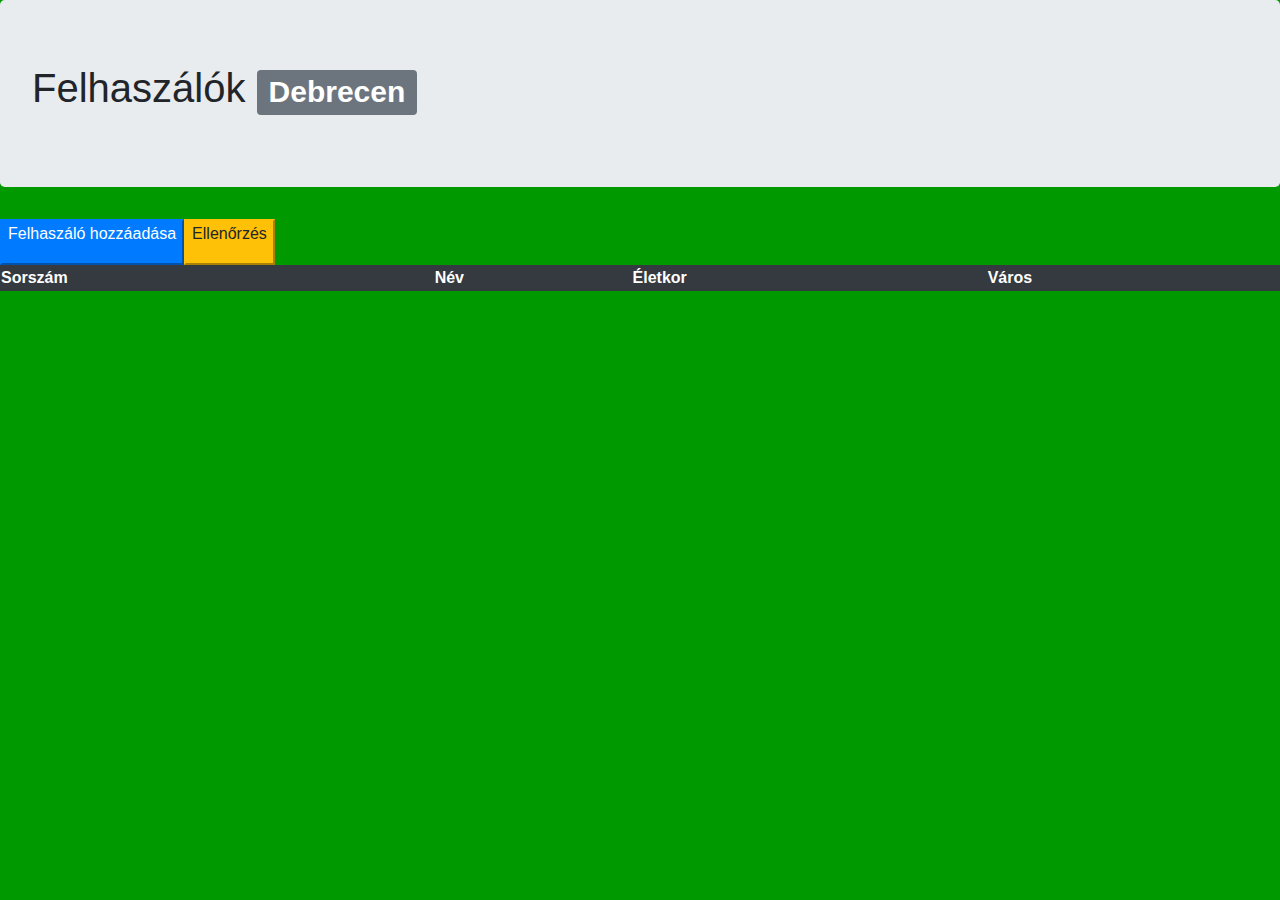
<file: 20190918/index.html>
<!DOCTYPE html>
<html>
	<head>
		<title>Tesztlap</title>
		<meta charset="utf-8">
		<meta name="viewport" content="width=device-width, initial-scale=1">
		<link rel="stylesheet" href="https://maxcdn.bootstrapcdn.com/bootstrap/4.3.1/css/bootstrap.min.css">
		<link rel="stylesheet" type="text/css" href="../CSS/style.css">
		<script src="../JS/tasks.js"></script>
	</head>
	<body>
		<div class="jumbotron">
			<h1>Felhaszálók
				<span class="badge badge-secondary">Debrecen</span>
			</h1>
		</div>
		<div class="btn-group">
			<button type="button" class="btn-primary" onclick='document.getElementById("check").innerHTML="Kérlek jelentkezz be"'>
				<p id="check">Felhaszáló hozzáadása</p>
			</button>
			<button type="button" class="btn-warning" onclick='check()'>
				<p id="check">Ellenőrzés</p>
			</button>
		</div>
		<table class="table-dark col-lg">
			<tr>
				<th>Sorszám</th>
				<th>Név</th>
				<th>Életkor</th>
				<th>Város</th>
			</tr>
		</table>
	</body>
</html>
</file>
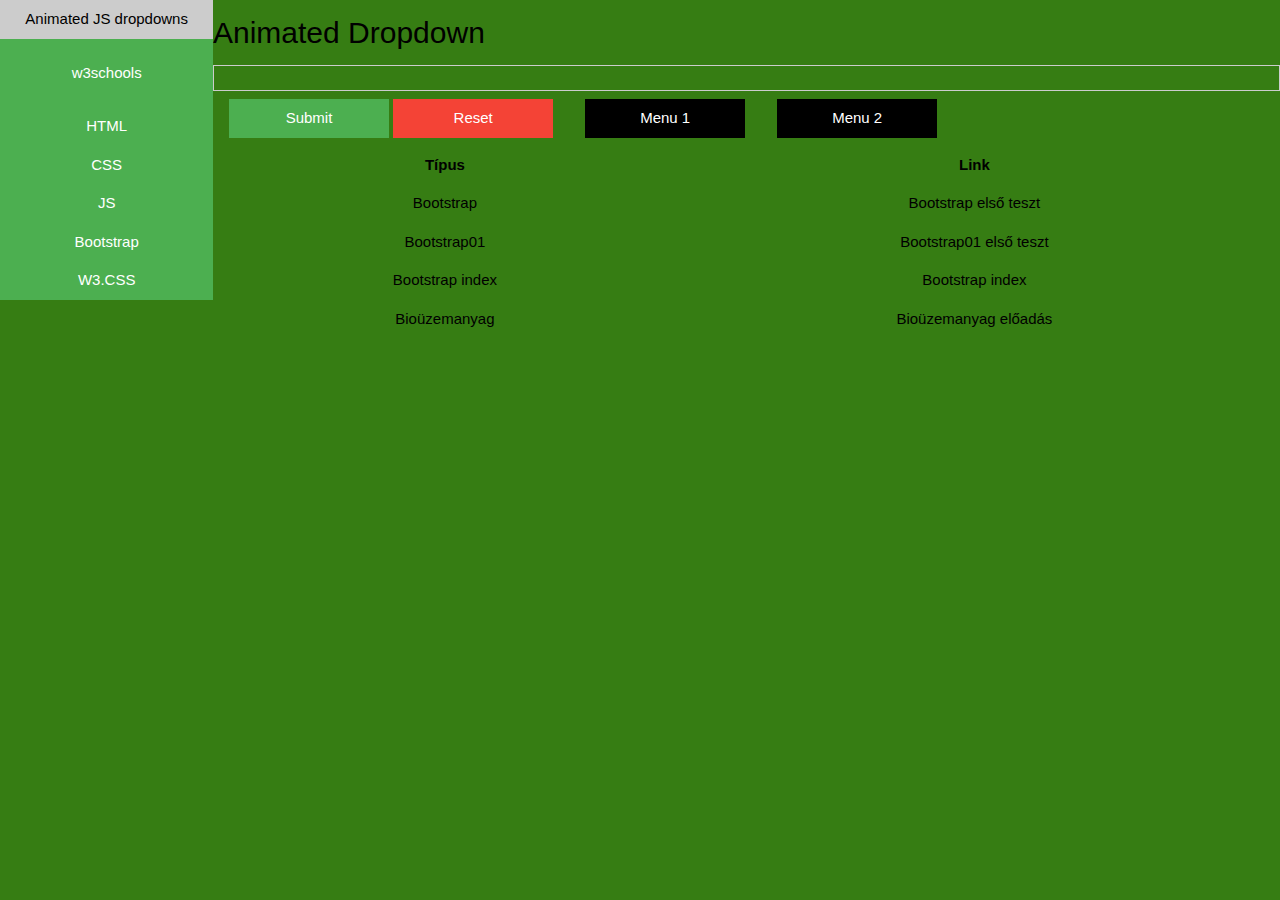
<file: 20190926/index.html>
<!DOCTYPE html>
<html>
	<head>
		<title>---SELFMADE---</title>
		<meta name="viewport" content="width=device-width, initial-scale=1">
		<link rel="stylesheet" href="https://www.w3schools.com/w3css/4/w3.css">
		<link rel="stylesheet" href="../CSS/style2.css">
	</head>
	<body>
		
		<div class="w3-row">
			<div class="w3-col l2 m2">
				<div class="w3-bar-block w3-green w3-center">
					<a href="main.html" target="main" class="w3-bar-item w3-button w3-blue">Animated JS dropdowns</a>
					<p class="w3-bar-item w3-green w3-hide-small">w3schools</p>
					<a href="https://www.w3schools.com/html/default.asp" target="_blank" class="w3-bar-item w3-button w3-green w3-hide-small">HTML</a>
					<a href="https://www.w3schools.com/css/default.asp" target="_blank" class="w3-bar-item w3-button w3-green w3-hide-small">CSS</a>
					<a href="https://www.w3schools.com/js/default.asp" target="_blank" class="w3-bar-item w3-button w3-green w3-hide-small">JS</a>
					<a href="https://www.w3schools.com/bootstrap4/default.asp" target="_blank" class="w3-bar-item w3-button w3-green w3-hide-small">Bootstrap</a>
					<a href="https://www.w3schools.com/w3css/default.asp" target="_blank" class="w3-bar-item w3-button w3-green w3-hide-small">W3.CSS</a>
				</div>
			</div>
			
			<div class="w3-col l10 m10">
				<iframe name="main" src="main.html" target="_self">
					<p>Your browser does not support iframes.</p>
				</iframe>
			</div>
		</div>
		
	</body>
</html>
</file>
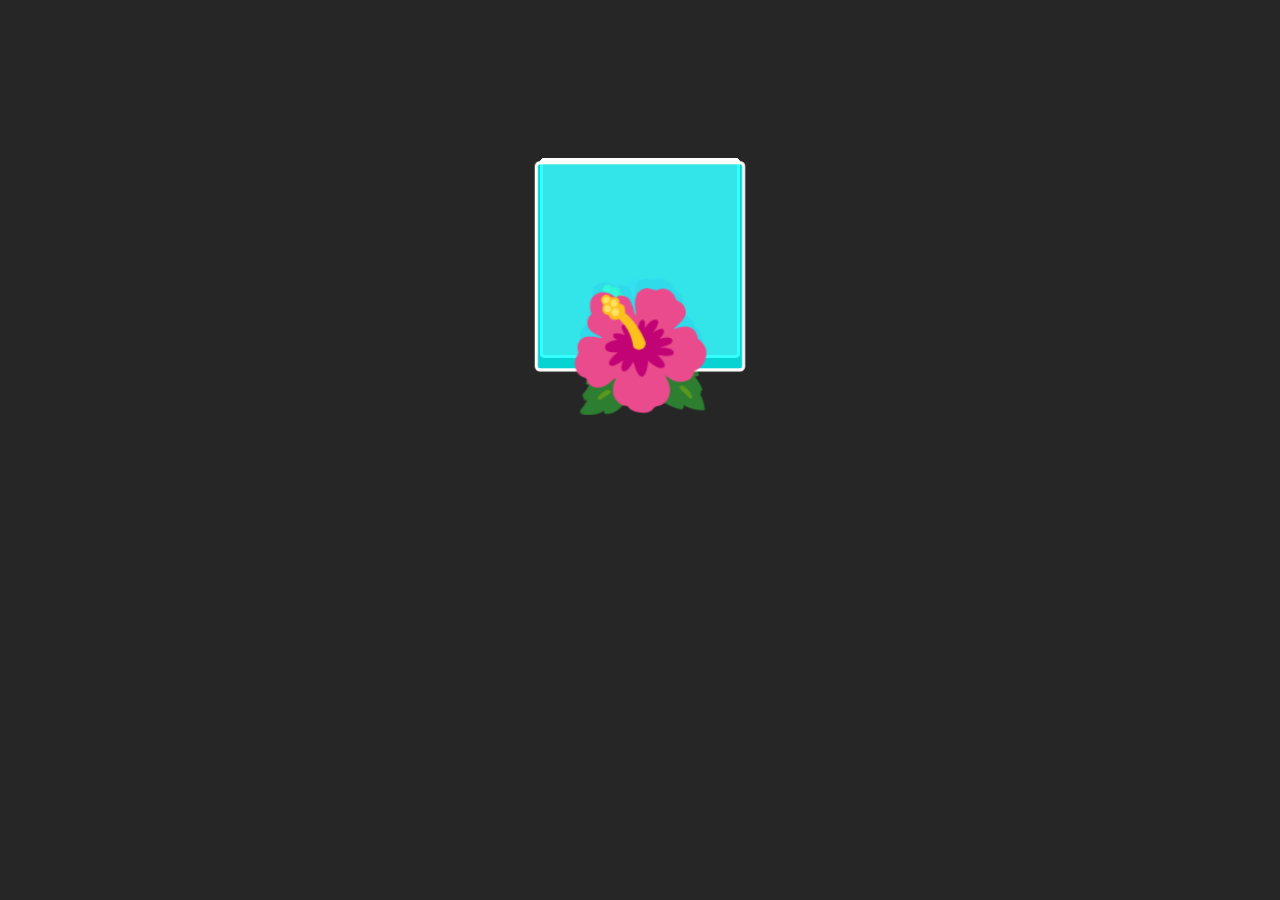
<file: animated-cube.html>
<!DOCTYPE html>
<html>
	<head>
		<style>
			
			*{
			box-sizing:border-box;
			}
			body{
			width:100%;
			height:100%;
			margin:0%;
			padding:0%;
			overflow:hidden;
			background:#262626;
			perspective:2000px;
			-webkit-perspective:2000px;
			-moz-perspective:2000px;
			-o-perspective:2000px;
			-ms-perspective:2000px;
			}
			#cube{
			
			position:relative;
			top:158px;
			margin:0 auto;
			width:200px;
			height:200px;
			-webkit-animation:move 7s infinite linear;
			-moz-animation:move 7s infinite linear;
			-o-animation:move 7s infinite linear;
			-ms-animation:move 7s infinite linear;
			animation:move 7s infinite linear;
			-webki-transform-style: preserve-3d;
			-moz-transform-style: preserve-3d;
			-o-transform-style: preserve-3d;
			-ms-transform-style: preserve-3d;
			transform-style: preserve-3d;
			}
			@-webkit-keyframes move{
			0%{
			-webkit-transform:rotateY(0) rotatex(0);}
			50%{-webkit-transform:rotateY(90deg) rotateX(90deg);}
			100%{-webkit-transform:rotateY(-360deg) rotatex(360deg);}
			}
			@-moz-keyframes move{
			0%{transform:rotateY(0) rotatex(0);}
			50%{transform:rotateY(90deg) rotateX(90deg);}
			100%{transform:rotateY(-360deg) rotatex(360deg);}
			}
			@-o-keyframes move {
			0%{transform:rotateY(0) rotatex(0);}
			50%{transform:rotateY(90deg) rotateX(90deg);}
			100%{transform:rotateY(-360deg) rotatex(360deg);}
			}
			@-ms-keyframes move{
			0%{transform:rotateY(0) rotatex(0);}
			50%{transform:rotateY(90deg) rotateX(90deg);}
			100%{transform:rotateY(-360deg) rotatex(360deg);}
			}
			@keyframes move{
			0%{transform:rotateY(0) rotatex(0);}
			50%{transform:rotateY(90deg) rotateX(90deg);}
			100%{transform:rotateY(-360deg) rotatex(360deg);}
			}
			#cube > div{
			width:200px;
			height:200px;
			position:absolute;
			border:3px solid #fff;
			border-radius:5px;
			transition:transform 2s;
			}
			.side1{
			background:rgba(0,255,0,0.8);
			-webkit-animation:on 1s linear forwards;
			-moz-animation:on 1s linearforwards;
			-o-animation:on 1s linearforwards;
			-ms-animation:on 1s linear forwards;
			animation:on 1s linear forwards;
			}
			
			@-webkit-keyframes on{
			0%{
			-webkit-transform:rotateY(0) rotatez(800);
			-moz-transform:rotateY(0) rotatez(800);
			-o-transform:rotateY(0) rotatez(800);
			-ms-transform:rotateY(0) rotatez(800);
			transform:rotateY(0) rotatez(800);
			}
			50%{
			-webkit-transform:rotateX(50deg) translateZ(500px);
			-moz-transform:rotateX(50deg) translateZ(500px);
			-o-transform:rotateX(50deg) translateZ(500px);
			-ms-transform:rotateX(50deg) translateZ(500px);
			transform:rotateX(50deg) translateZ(500px);
			}
			100%{
			-webkit-transform:rotateX(90deg) translateZ(100px);
			-moz-transform:rotateX(90deg) translateZ(100px);
			-o-transform:rotateX(90deg) translateZ(100px);
			-ms-transform:rotateX(90deg) translateZ(100px);
			transform:rotateX(90deg) translateZ(100px);
			}
			}
			@-moz-keyframes on{
			0%{
			-webkit-transform:rotateY(0) rotatez(800);
			-moz-transform:rotateY(0) rotatez(800);
			-o-transform:rotateY(0) rotatez(800);
			-ms-transform:rotateY(0) rotatez(800);
			transform:rotateY(0) rotatez(800);
			}
			50%{
			-webkit-transform:rotateX(50deg) translateZ(500px);
			-moz-transform:rotateX(50deg) translateZ(500px);
			-o-transform:rotateX(50deg) translateZ(500px);
			-ms-transform:rotateX(50deg) translateZ(500px);
			transform:rotateX(50deg) translateZ(500px);
			}
			100%{
			-webkit-transform:rotateX(90deg) translateZ(100px);
			-moz-transform:rotateX(90deg) translateZ(100px);
			-o-transform:rotateX(90deg) translateZ(100px);
			-ms-transform:rotateX(90deg) translateZ(100px);
			transform:rotateX(90deg) translateZ(100px);
			}
			}
			@-o-keyframes on{
			0%{
			-webkit-transform:rotateY(0) rotatez(800);
			-moz-transform:rotateY(0) rotatez(800);
			-o-transform:rotateY(0) rotatez(800);
			-ms-transform:rotateY(0) rotatez(800);
			transform:rotateY(0) rotatez(800);
			}
			50%{
			-webkit-transform:rotateX(50deg) translateZ(500px);
			-moz-transform:rotateX(50deg) translateZ(500px);
			-o-transform:rotateX(50deg) translateZ(500px);
			-ms-transform:rotateX(50deg) translateZ(500px);
			transform:rotateX(50deg) translateZ(500px);
			}
			100%{
			-webkit-transform:rotateX(90deg) translateZ(100px);
			-moz-transform:rotateX(90deg) translateZ(100px);
			-o-transform:rotateX(90deg) translateZ(100px);
			-ms-transform:rotateX(90deg) translateZ(100px);
			transform:rotateX(90deg) translateZ(100px);
			}
			}
			@-ms-keyframes on{
			0%{
			-webkit-transform:rotateY(0) rotatez(800);
			-moz-transform:rotateY(0) rotatez(800);
			-o-transform:rotateY(0) rotatez(800);
			-ms-transform:rotateY(0) rotatez(800);
			transform:rotateY(0) rotatez(800);
			}
			50%{
			-webkit-transform:rotateX(50deg) translateZ(500px);
			-moz-transform:rotateX(50deg) translateZ(500px);
			-o-transform:rotateX(50deg) translateZ(500px);
			-ms-transform:rotateX(50deg) translateZ(500px);
			transform:rotateX(50deg) translateZ(500px);
			}
			100%{
			-webkit-transform:rotateX(90deg) translateZ(100px);
			-moz-transform:rotateX(90deg) translateZ(100px);
			-o-transform:rotateX(90deg) translateZ(100px);
			-ms-transform:rotateX(90deg) translateZ(100px);
			transform:rotateX(90deg) translateZ(100px);
			}
			}
			
			
			
			@keyframes on{
			0%{
			-webkit-transform:rotateY(0) rotatez(800);
			-moz-transform:rotateY(0) rotatez(800);
			-o-transform:rotateY(0) rotatez(800);
			-ms-transform:rotateY(0) rotatez(800);
			transform:rotateY(0) rotatez(800);
			}
			50%{
			-webkit-transform:rotateX(50deg) translateZ(500px);
			-moz-transform:rotateX(50deg) translateZ(500px);
			-o-transform:rotateX(50deg) translateZ(500px);
			-ms-transform:rotateX(50deg) translateZ(500px);
			transform:rotateX(50deg) translateZ(500px);
			}
			100%{
			-webkit-transform:rotateX(90deg) translateZ(100px);
			-moz-transform:rotateX(90deg) translateZ(100px);
			-o-transform:rotateX(90deg) translateZ(100px);
			-ms-transform:rotateX(90deg) translateZ(100px);
			transform:rotateX(90deg) translateZ(100px);
			}
			}
			
			
			
			
			.side2{
			background:rgba(0,255,255,0.8);
			-webkit-transform:translateZ(100px);
			-moz-transform:translateZ(100px);
			-o-transform:translateZ(100px);
			-ms-transform:translateZ(100px);
			transform:translateZ(100px);
			}
			.side3{
			background:rgba(255,0,255,0.8);
			-webkit-animation:th 2s linear forwards;
			-moz-animation:th 2s linear forwards;
			-o-animation:th 2s linear forwards;
			-ms-animation:th 2s linear forwards;
			animation:th 2s linear forwards;
			}
			
			
			@-webkit-keyframes th{
			0%{
			-webkit-transform:rotateY(0) rotatez(800);
			-moz-transform:rotateY(0) rotatez(800);
			-o-transform:rotateY(0) rotatez(800);
			-ms-transform:rotateY(0) rotatez(800);
			transform:rotateY(0) rotatez(800);
			}
			50%{
			-webkit-transform:rotatey(50deg) translateZ(500px);
			-moz-transform:rotatey(50deg) translateZ(500px);
			-o-transform:rotatey(50deg) translateZ(500px);
			-ms-transform:rotatey(50deg) translateZ(500px);
			transform:rotatey(50deg) translateZ(500px);
			
			}
			100%{
			-webkit-transform:rotatey(90deg) translatez(100px);
			-moz-transform:rotatey(90deg) translatez(100px);
			-o-transform:rotatey(90deg) translatez(100px);
			-ms-transform:rotatey(90deg) translatez(100px);
			transform:rotatey(90deg) translatez(100px);
			
			}
			}
			
			@-moz-keyframes th{
			0%{
			-webkit-transform:rotateY(0) rotatez(800);
			-moz-transform:rotateY(0) rotatez(800);
			-o-transform:rotateY(0) rotatez(800);
			-ms-transform:rotateY(0) rotatez(800);
			transform:rotateY(0) rotatez(800);
			}
			50%{
			-webkit-transform:rotatey(50deg) translateZ(500px);
			-moz-transform:rotatey(50deg) translateZ(500px);
			-o-transform:rotatey(50deg) translateZ(500px);
			-ms-transform:rotatey(50deg) translateZ(500px);
			transform:rotatey(50deg) translateZ(500px);
			
			}
			100%{
			-webkit-transform:rotatey(90deg) translatez(100px);
			-moz-transform:rotatey(90deg) translatez(100px);
			-o-transform:rotatey(90deg) translatez(100px);
			-ms-transform:rotatey(90deg) translatez(100px);
			transform:rotatey(90deg) translatez(100px);
			
			}
			}
			
			@-o-keyframes th{
			0%{
			-webkit-transform:rotateY(0) rotatez(800);
			-moz-transform:rotateY(0) rotatez(800);
			-o-transform:rotateY(0) rotatez(800);
			-ms-transform:rotateY(0) rotatez(800);
			transform:rotateY(0) rotatez(800);
			}
			50%{
			-webkit-transform:rotatey(50deg) translateZ(500px);
			-moz-transform:rotatey(50deg) translateZ(500px);
			-o-transform:rotatey(50deg) translateZ(500px);
			-ms-transform:rotatey(50deg) translateZ(500px);
			transform:rotatey(50deg) translateZ(500px);
			
			}
			100%{
			-webkit-transform:rotatey(90deg) translatez(100px);
			-moz-transform:rotatey(90deg) translatez(100px);
			-o-transform:rotatey(90deg) translatez(100px);
			-ms-transform:rotatey(90deg) translatez(100px);
			transform:rotatey(90deg) translatez(100px);
			
			}
			}
			
			@-ms-keyframes th{
			0%{
			-webkit-transform:rotateY(0) rotatez(800);
			-moz-transform:rotateY(0) rotatez(800);
			-o-transform:rotateY(0) rotatez(800);
			-ms-transform:rotateY(0) rotatez(800);
			transform:rotateY(0) rotatez(800);
			}
			50%{
			-webkit-transform:rotatey(50deg) translateZ(500px);
			-moz-transform:rotatey(50deg) translateZ(500px);
			-o-transform:rotatey(50deg) translateZ(500px);
			-ms-transform:rotatey(50deg) translateZ(500px);
			transform:rotatey(50deg) translateZ(500px);
			
			}
			100%{
			-webkit-transform:rotatey(90deg) translatez(100px);
			-moz-transform:rotatey(90deg) translatez(100px);
			-o-transform:rotatey(90deg) translatez(100px);
			-ms-transform:rotatey(90deg) translatez(100px);
			transform:rotatey(90deg) translatez(100px);
			
			}
			}
			
			
			@keyframes th{
			0%{
			-webkit-transform:rotateY(0) rotatez(800);
			-moz-transform:rotateY(0) rotatez(800);
			-o-transform:rotateY(0) rotatez(800);
			-ms-transform:rotateY(0) rotatez(800);
			transform:rotateY(0) rotatez(800);
			}
			50%{
			-webkit-transform:rotatey(50deg) translateZ(500px);
			-moz-transform:rotatey(50deg) translateZ(500px);
			-o-transform:rotatey(50deg) translateZ(500px);
			-ms-transform:rotatey(50deg) translateZ(500px);
			transform:rotatey(50deg) translateZ(500px);
			
			}
			100%{
			-webkit-transform:rotatey(90deg) translatez(100px);
			-moz-transform:rotatey(90deg) translatez(100px);
			-o-transform:rotatey(90deg) translatez(100px);
			-ms-transform:rotatey(90deg) translatez(100px);
			transform:rotatey(90deg) translatez(100px);
			
			}
			}
			
			
			.side4{
			background:rgba(255,0,0,0.8);
			-webkit-animation:fu 3s linear forwards;
			-moz-animation:fu 3s linear forwards;
			-o-animation:fu 3s linear forwards;
			-ms-animation:fu 3s linear forwards;
			animation:fu 3s linear forwards;
			}
			
			@-webkit-keyframes fu{
			0%{
			-webkit-transform:rotateY(0) rotatez(800);
			-moz-transform:rotateY(0) rotatez(800);
			-o-transform:rotateY(0) rotatez(800);
			-ms-transform:rotateY(0) rotatez(800);
			transform:rotateY(0) rotatez(800);
			}
			50%{
			-webkit-transform:rotatey(50deg) translateZ(500px);
			-moz-transform:rotatey(50deg) translateZ(500px);
			-o-transform:rotatey(50deg) translateZ(500px);
			-ms-transform:rotatey(50deg) translateZ(500px);
			transform:rotatey(50deg) translateZ(500px);
			}
			100%{
			-webkit-transform:rotatey(180deg) translatez(100px);
			-moz-transform:rotatey(180deg) translatez(100px);
			-ms-transform:rotatey(180deg) translatez(100px);
			-o-transform:rotatey(180deg) translatez(100px);
			transform:rotatey(180deg) translatez(100px);
			}
			}
			
			@-moz-keyframes fu{
			0%{
			-webkit-transform:rotateY(0) rotatez(800);
			-moz-transform:rotateY(0) rotatez(800);
			-o-transform:rotateY(0) rotatez(800);
			-ms-transform:rotateY(0) rotatez(800);
			transform:rotateY(0) rotatez(800);
			}
			50%{
			-webkit-transform:rotatey(50deg) translateZ(500px);
			-moz-transform:rotatey(50deg) translateZ(500px);
			-o-transform:rotatey(50deg) translateZ(500px);
			-ms-transform:rotatey(50deg) translateZ(500px);
			transform:rotatey(50deg) translateZ(500px);
			}
			100%{
			-webkit-transform:rotatey(180deg) translatez(100px);
			-moz-transform:rotatey(180deg) translatez(100px);
			-ms-transform:rotatey(180deg) translatez(100px);
			-o-transform:rotatey(180deg) translatez(100px);
			transform:rotatey(180deg) translatez(100px);
			}
			}
			
			@-o-keyframes fu{
			0%{
			-webkit-transform:rotateY(0) rotatez(800);
			-moz-transform:rotateY(0) rotatez(800);
			-o-transform:rotateY(0) rotatez(800);
			-ms-transform:rotateY(0) rotatez(800);
			transform:rotateY(0) rotatez(800);
			}
			50%{
			-webkit-transform:rotatey(50deg) translateZ(500px);
			-moz-transform:rotatey(50deg) translateZ(500px);
			-o-transform:rotatey(50deg) translateZ(500px);
			-ms-transform:rotatey(50deg) translateZ(500px);
			transform:rotatey(50deg) translateZ(500px);
			}
			100%{
			-webkit-transform:rotatey(180deg) translatez(100px);
			-moz-transform:rotatey(180deg) translatez(100px);
			-ms-transform:rotatey(180deg) translatez(100px);
			-o-transform:rotatey(180deg) translatez(100px);
			transform:rotatey(180deg) translatez(100px);
			}
			}
			
			@-ms-keyframes fu{
			0%{
			-webkit-transform:rotateY(0) rotatez(800);
			-moz-transform:rotateY(0) rotatez(800);
			-o-transform:rotateY(0) rotatez(800);
			-ms-transform:rotateY(0) rotatez(800);
			transform:rotateY(0) rotatez(800);
			}
			50%{
			-webkit-transform:rotatey(50deg) translateZ(500px);
			-moz-transform:rotatey(50deg) translateZ(500px);
			-o-transform:rotatey(50deg) translateZ(500px);
			-ms-transform:rotatey(50deg) translateZ(500px);
			transform:rotatey(50deg) translateZ(500px);
			}
			100%{
			-webkit-transform:rotatey(180deg) translatez(100px);
			-moz-transform:rotatey(180deg) translatez(100px);
			-ms-transform:rotatey(180deg) translatez(100px);
			-o-transform:rotatey(180deg) translatez(100px);
			transform:rotatey(180deg) translatez(100px);
			}
			}
			
			
			
			@keyframes fu{
			0%{
			-webkit-transform:rotateY(0) rotatez(800);
			-moz-transform:rotateY(0) rotatez(800);
			-o-transform:rotateY(0) rotatez(800);
			-ms-transform:rotateY(0) rotatez(800);
			transform:rotateY(0) rotatez(800);
			}
			50%{
			-webkit-transform:rotatey(50deg) translateZ(500px);
			-moz-transform:rotatey(50deg) translateZ(500px);
			-o-transform:rotatey(50deg) translateZ(500px);
			-ms-transform:rotatey(50deg) translateZ(500px);
			transform:rotatey(50deg) translateZ(500px);
			}
			100%{
			-webkit-transform:rotatey(180deg) translatez(100px);
			-moz-transform:rotatey(180deg) translatez(100px);
			-ms-transform:rotatey(180deg) translatez(100px);
			-o-transform:rotatey(180deg) translatez(100px);
			transform:rotatey(180deg) translatez(100px);
			}
			}
			
			.side5{
			background:rgba(255,255,0,0.8);
			-webkit-animation:fi 4s linear forwards;
			-moz-animation:fi 4s linear forwards;
			-o-animation:fi 4s linear forwards;
			-ms-animation:fi 4s linear forwards;
			animation:fi 4s linear forwards;
			}
			
			
			@-webkit-keyframes fi{
			0%{
			-webkit-transform:rotateY(0) rotatez(800);
			-moz-transform:rotateY(0) rotatez(800);
			-o-transform:rotateY(0) rotatez(800);
			-ms-transform:rotateY(0) rotatez(800);
			transform:rotateY(0) rotatez(800);
			}
			50%{
			-webkit-transform:rotatey(-50deg) translateZ(500px);
			-moz-transform:rotatey(-50deg) translateZ(500px);
			-ms-transform:rotatey(-50deg) translateZ(500px);
			-o-transform:rotatey(-50deg) translateZ(500px);
			transform:rotatey(-50deg) translateZ(500px);
			}
			100%{
			-webkit-transform:rotatey(-90deg) translatez(100px);
			-moz-transform:rotatey(-90deg) translatez(100px);
			-o-transform:rotatey(-90deg) translatez(100px);
			-ms-transform:rotatey(-90deg) translatez(100px);
			transform:rotatey(-90deg) translatez(100px);
			}
			}
			
			@-moz-keyframes fi{
			0%{
			-webkit-transform:rotateY(0) rotatez(800);
			-moz-transform:rotateY(0) rotatez(800);
			-o-transform:rotateY(0) rotatez(800);
			-ms-transform:rotateY(0) rotatez(800);
			transform:rotateY(0) rotatez(800);
			}
			50%{
			-webkit-transform:rotatey(-50deg) translateZ(500px);
			-moz-transform:rotatey(-50deg) translateZ(500px);
			-ms-transform:rotatey(-50deg) translateZ(500px);
			-o-transform:rotatey(-50deg) translateZ(500px);
			transform:rotatey(-50deg) translateZ(500px);
			}
			100%{
			-webkit-transform:rotatey(-90deg) translatez(100px);
			-moz-transform:rotatey(-90deg) translatez(100px);
			-o-transform:rotatey(-90deg) translatez(100px);
			-ms-transform:rotatey(-90deg) translatez(100px);
			transform:rotatey(-90deg) translatez(100px);
			}
			}
			
			@-o-keyframes fi{
			0%{
			-webkit-transform:rotateY(0) rotatez(800);
			-moz-transform:rotateY(0) rotatez(800);
			-o-transform:rotateY(0) rotatez(800);
			-ms-transform:rotateY(0) rotatez(800);
			transform:rotateY(0) rotatez(800);
			}
			50%{
			-webkit-transform:rotatey(-50deg) translateZ(500px);
			-moz-transform:rotatey(-50deg) translateZ(500px);
			-ms-transform:rotatey(-50deg) translateZ(500px);
			-o-transform:rotatey(-50deg) translateZ(500px);
			transform:rotatey(-50deg) translateZ(500px);
			}
			100%{
			-webkit-transform:rotatey(-90deg) translatez(100px);
			-moz-transform:rotatey(-90deg) translatez(100px);
			-o-transform:rotatey(-90deg) translatez(100px);
			-ms-transform:rotatey(-90deg) translatez(100px);
			transform:rotatey(-90deg) translatez(100px);
			}
			}
			
			@-ms-keyframes fi{
			0%{
			-webkit-transform:rotateY(0) rotatez(800);
			-moz-transform:rotateY(0) rotatez(800);
			-o-transform:rotateY(0) rotatez(800);
			-ms-transform:rotateY(0) rotatez(800);
			transform:rotateY(0) rotatez(800);
			}
			50%{
			-webkit-transform:rotatey(-50deg) translateZ(500px);
			-moz-transform:rotatey(-50deg) translateZ(500px);
			-ms-transform:rotatey(-50deg) translateZ(500px);
			-o-transform:rotatey(-50deg) translateZ(500px);
			transform:rotatey(-50deg) translateZ(500px);
			}
			100%{
			-webkit-transform:rotatey(-90deg) translatez(100px);
			-moz-transform:rotatey(-90deg) translatez(100px);
			-o-transform:rotatey(-90deg) translatez(100px);
			-ms-transform:rotatey(-90deg) translatez(100px);
			transform:rotatey(-90deg) translatez(100px);
			}
			}
			
			@keyframes fi{
			0%{
			-webkit-transform:rotateY(0) rotatez(800);
			-moz-transform:rotateY(0) rotatez(800);
			-o-transform:rotateY(0) rotatez(800);
			-ms-transform:rotateY(0) rotatez(800);
			transform:rotateY(0) rotatez(800);
			}
			50%{
			-webkit-transform:rotatey(-50deg) translateZ(500px);
			-moz-transform:rotatey(-50deg) translateZ(500px);
			-ms-transform:rotatey(-50deg) translateZ(500px);
			-o-transform:rotatey(-50deg) translateZ(500px);
			transform:rotatey(-50deg) translateZ(500px);
			}
			100%{
			-webkit-transform:rotatey(-90deg) translatez(100px);
			-moz-transform:rotatey(-90deg) translatez(100px);
			-o-transform:rotatey(-90deg) translatez(100px);
			-ms-transform:rotatey(-90deg) translatez(100px);
			transform:rotatey(-90deg) translatez(100px);
			}
			}
			
			
			.side6{
			background:rgba(255,105,180,0.8);
			-webkit-animation:si 5s linear forwards;
			-moz-animation:si 5s linear forwards;
			-o-animation:si 5s linear forwards;
			-ms-animation:si 5s linear forwards;
			animation:si 5s linear forwards;
			}
			
			
			@-webkit-keyframes si{
			0%{
			-webkit-transform:rotateY(0) rotatez(800);
			-ms-transform:rotateY(0) rotatez(800);
			-moz-transform:rotateY(0) rotatez(800);
			-o-transform:rotateY(0) rotatez(800);
			transform:rotateY(0) rotatez(800);
			
			}
			50%{
			-webkit-transform:rotatey(-50deg) translateZ(500px);
			-moz-transform:rotatey(-50deg) translateZ(500px);
			-o-transform:rotatey(-50deg) translateZ(500px);
			-ms-transform:rotatey(-50deg) translateZ(500px);
			transform:rotatey(-50deg) translateZ(500px);
			
			}
			100%{
			-webkit-transform:rotatey(0deg) rotatex(-90deg) translatez(100px);
			-moz-transform:rotatey(0deg) rotatex(-90deg) translatez(100px);
			-o-transform:rotatey(0deg) rotatex(-90deg) translatez(100px);
			-ms-transform:rotatey(0deg) rotatex(-90deg) translatez(100px);
			transform:rotatey(0deg) rotatex(-90deg) translatez(100px);
			}
			}
			@-ms-keyframes si{
			0%{
			-webkit-transform:rotateY(0) rotatez(800);
			-ms-transform:rotateY(0) rotatez(800);
			-moz-transform:rotateY(0) rotatez(800);
			-o-transform:rotateY(0) rotatez(800);
			transform:rotateY(0) rotatez(800);
			
			}
			50%{
			-webkit-transform:rotatey(-50deg) translateZ(500px);
			-moz-transform:rotatey(-50deg) translateZ(500px);
			-o-transform:rotatey(-50deg) translateZ(500px);
			-ms-transform:rotatey(-50deg) translateZ(500px);
			transform:rotatey(-50deg) translateZ(500px);
			
			}
			100%{
			-webkit-transform:rotatey(0deg) rotatex(-90deg) translatez(100px);
			-moz-transform:rotatey(0deg) rotatex(-90deg) translatez(100px);
			-o-transform:rotatey(0deg) rotatex(-90deg) translatez(100px);
			-ms-transform:rotatey(0deg) rotatex(-90deg) translatez(100px);
			transform:rotatey(0deg) rotatex(-90deg) translatez(100px);
			}
			}
			@-moz-keyframes si{
			0%{
			-webkit-transform:rotateY(0) rotatez(800);
			-ms-transform:rotateY(0) rotatez(800);
			-moz-transform:rotateY(0) rotatez(800);
			-o-transform:rotateY(0) rotatez(800);
			transform:rotateY(0) rotatez(800);
			
			}
			50%{
			-webkit-transform:rotatey(-50deg) translateZ(500px);
			-moz-transform:rotatey(-50deg) translateZ(500px);
			-o-transform:rotatey(-50deg) translateZ(500px);
			-ms-transform:rotatey(-50deg) translateZ(500px);
			transform:rotatey(-50deg) translateZ(500px);
			
			}
			100%{
			-webkit-transform:rotatey(0deg) rotatex(-90deg) translatez(100px);
			-moz-transform:rotatey(0deg) rotatex(-90deg) translatez(100px);
			-o-transform:rotatey(0deg) rotatex(-90deg) translatez(100px);
			-ms-transform:rotatey(0deg) rotatex(-90deg) translatez(100px);
			transform:rotatey(0deg) rotatex(-90deg) translatez(100px);
			}
			}
			@-o-keyframes si{
			0%{
			-webkit-transform:rotateY(0) rotatez(800);
			-ms-transform:rotateY(0) rotatez(800);
			-moz-transform:rotateY(0) rotatez(800);
			-o-transform:rotateY(0) rotatez(800);
			transform:rotateY(0) rotatez(800);
			
			}
			50%{
			-webkit-transform:rotatey(-50deg) translateZ(500px);
			-moz-transform:rotatey(-50deg) translateZ(500px);
			-o-transform:rotatey(-50deg) translateZ(500px);
			-ms-transform:rotatey(-50deg) translateZ(500px);
			transform:rotatey(-50deg) translateZ(500px);
			
			}
			100%{
			-webkit-transform:rotatey(0deg) rotatex(-90deg) translatez(100px);
			-moz-transform:rotatey(0deg) rotatex(-90deg) translatez(100px);
			-o-transform:rotatey(0deg) rotatex(-90deg) translatez(100px);
			-ms-transform:rotatey(0deg) rotatex(-90deg) translatez(100px);
			transform:rotatey(0deg) rotatex(-90deg) translatez(100px);
			}
			}
			@keyframes si{
			0%{
			-webkit-transform:rotateY(0) rotatez(800);
			-ms-transform:rotateY(0) rotatez(800);
			-moz-transform:rotateY(0) rotatez(800);
			-o-transform:rotateY(0) rotatez(800);
			transform:rotateY(0) rotatez(800);
			
			}
			50%{
			-webkit-transform:rotatey(-50deg) translateZ(500px);
			-moz-transform:rotatey(-50deg) translateZ(500px);
			-o-transform:rotatey(-50deg) translateZ(500px);
			-ms-transform:rotatey(-50deg) translateZ(500px);
			transform:rotatey(-50deg) translateZ(500px);
			
			}
			100%{
			-webkit-transform:rotatey(0deg) rotatex(-90deg) translatez(100px);
			-moz-transform:rotatey(0deg) rotatex(-90deg) translatez(100px);
			-o-transform:rotatey(0deg) rotatex(-90deg) translatez(100px);
			-ms-transform:rotatey(0deg) rotatex(-90deg) translatez(100px);
			transform:rotatey(0deg) rotatex(-90deg) translatez(100px);
			}
			}
			p{
			-webkit-animation:flower 10s linear forwards;
			-moz-animation:flower 10s linear forwards;
			-ms-animation:flower 10s linear forwards;
			-o-animation:flower 10s linear forwards;
			animation:flower 10s linear forwards;
			overflow:hidden;
			white-space:nowrap;
			font-size:700%;
			text-align:center;
			}
			
			
			@-webkit-keyframes flower{
			0%{
			transform:translateY(1000%);
			}
			20%{
			transform:translateY(500%);}
			40%{
			transform:translateY(200%);}
			50%{
			transform:translateY(-10%);}
			70%{
			transform:translateY(-50%);}
			100%{
			transform:translateY(-70%);
			}
			}
			@-o-keyframes flower{
			0%{
			transform:translateY(1000%);
			}
			20%{
			transform:translateY(500%);}
			40%{
			transform:translateY(200%);}
			50%{
			transform:translateY(-10%);}
			70%{
			transform:translateY(-50%);}
			100%{
			transform:translateY(-70%);
			}
			}
			@-moz-keyframes flower{
			0%{
			transform:translateY(1000%);
			}
			20%{
			transform:translateY(500%);}
			40%{
			transform:translateY(200%);}
			50%{
			transform:translateY(-10%);}
			70%{
			transform:translateY(-50%);}
			100%{
			transform:translateY(-70%);
			}
			}
			
			@keyframes flower{
			0%{
			transform:translateY(1000%);
			}
			20%{
			transform:translateY(500%);}
			40%{
			transform:translateY(200%);}
			50%{
			transform:translateY(-10%);}
			70%{
			transform:translateY(-50%);}
			100%{
			transform:translateY(-70%);
			}
			}
			
		</style>
	</head>
	<body>
		<div id="cube">
			<div class="side1"><p>&#127803;</p></div>
			<div class="side2"><p>&#127802;</p></div>
			<div class="side3"><p>&#127803;</p></div>
			<div class="side4"><p>&#127803;</p></div>
			<div class="side5"><p>&#127799;</p></div>
			<div class="side6"><p>&#127802;</p></div>
		</div>
	</body>
</html>
</file>
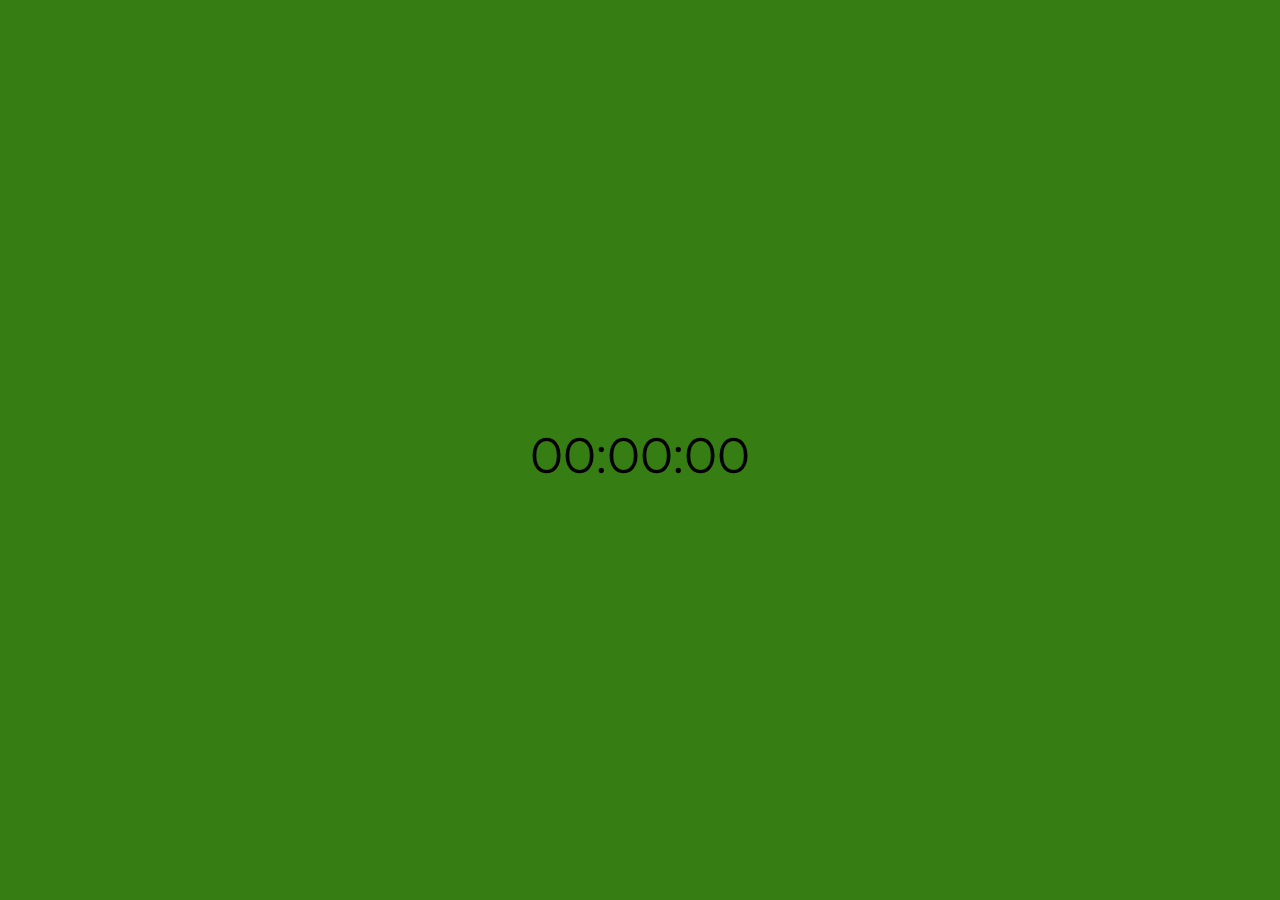
<file: colclock.html>
<!DOCTYPE html>
<!--
	Created using JS Bin
	http://jsbin.com
	
	Copyright (c) 2016 by Atlasz01 (http://jsbin.com/kenulo/2/edit)
	
	Released under the MIT license: http://jsbin.mit-license.org
-->
<meta name="robots" content="noindex">
<html>
	<head>
		<title>ColorClock</title>
		<meta name="description" content="ColorClock, created by a lesson of CodeBerry">
		<meta charset="utf-8">
		<meta name="viewport" content="width=device-width">
		<link href="https://fonts.googleapis.com/css?family=Montserrat" rel="stylesheet">
		<link href="https://fonts.googleapis.com/css?family=Exo+2:100" rel="stylesheet" type="text/css">
		<link href="CSS/style2.css" rel="stylesheet" type="text/css" >
		
		<style id="jsbin-css">
			* {
			margin: 0;
			padding: 0;
			}
			
			html, body {
			height: 100%;
			}
			
			#clock {
			text-align: center;
			position: relative;
			/*top: 50%;*/
			bottom: -50%;
			font-family: 'Montserrat','Exo 2', sans-serif;
			font-size: 50px;
			margin-top: -25px;
			}
		</style>
	</head>
	<body>
		<div id="clock" onclick='colorClock()'>00:00:00</div>
		<script id="jsbin-javascript">
			setTimeout(function() {
				colorClock();
			}, 1000);
		</script>
		
		<script src="JS/do.js"></script>
	</body>
</html>
</file>
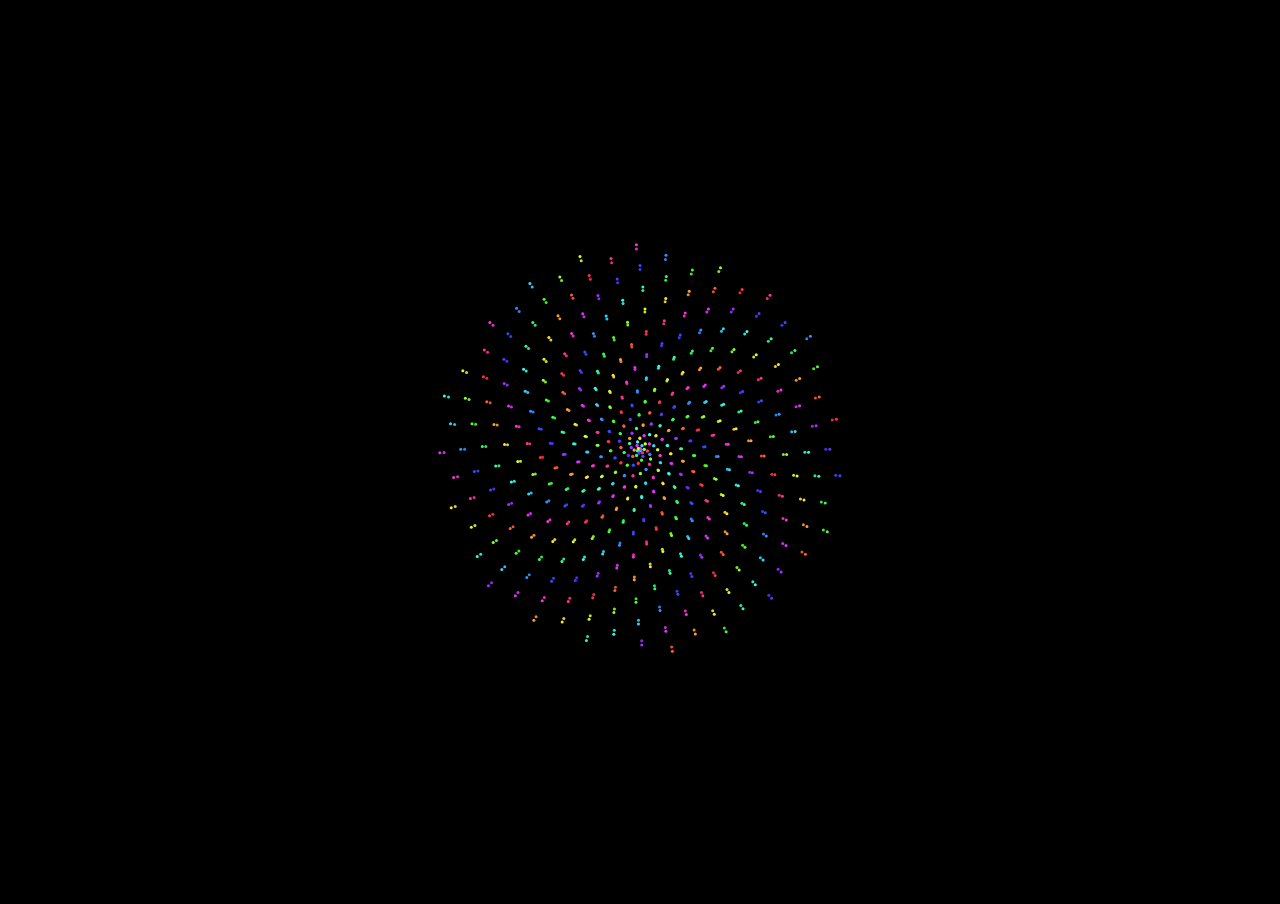
<file: firework.html>
<!DOCTYPE html>
<html lang="en">
	<head>
    <meta charset="UTF-8">
    <title>Fireworks</title>
    <style>
			body{
			background:#000;
			margin:0;
			width:100%;
			overflow:hidden;
			}
		</style>
	</head>
	<body>
    <canvas></canvas>
    <script>
			var t = 0;
			var c = document.querySelector("canvas");     
			var $ = c.getContext('2d');
			c.width = window.innerWidth;
			c.height = window.innerHeight;
			$.fillStyle = 'hsla(0,0%,0%,1)';
			
			window.addEventListener('resize', function() {
				c.width = window.innerWidth;
				c.height = window.innerHeight;
			}, false);
			
			function draw() {
				$.globalCompositeOperation = 'source-over';
				$.fillStyle = 'hsla(0,0%,0%,.1)';
				$.fillRect(0, 0, c.width, c.height);
				var foo, i, j, r;
				foo = Math.sin(t) * 2 * Math.PI;
				for (i=0; i<400; ++i) {
					r = 400 * Math.sin(i * foo);
					$.globalCompositeOperation = '';
					$.fillStyle = 'hsla(' + i + 12 + ',100%, 60%,1)';
					$.beginPath();
					$.arc(Math.sin(i) * r + (c.width / 2), 
					Math.cos(i) * r + (c.height / 2), 
					1.5, 0, Math.PI * 2);
					$.fill();
					
				}
				t += 0.000005;
				return t %= 2 * Math.PI;
				
			};
			
			function run() {
				window.requestAnimationFrame(run);
				draw();
			}
			run();
		</script>
	</body>
</html>
</file>
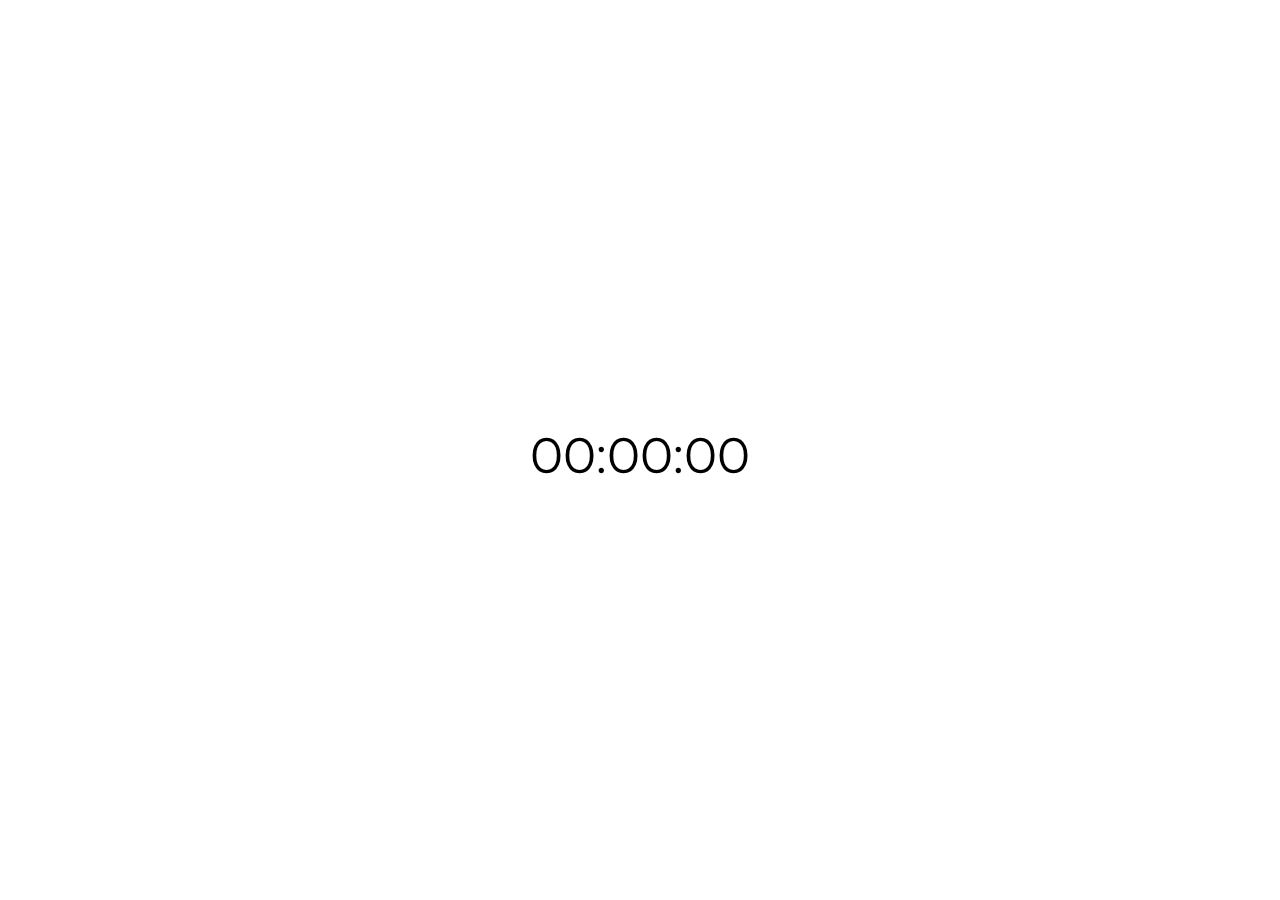
<file: jsbin.kenulo.2.html>
<!DOCTYPE html>
<!--
Created using JS Bin
http://jsbin.com

Copyright (c) 2016 by Atlasz01 (http://jsbin.com/kenulo/2/edit)

Released under the MIT license: http://jsbin.mit-license.org
-->
<meta name="robots" content="noindex">
<html>
<head>
<meta name="description" content="ColorClock, created by a lesson of CodeBerry">
  <meta charset="utf-8">
  <meta name="viewport" content="width=device-width">
  <title>ColorClock</title>
  <link href="https://fonts.googleapis.com/css?family=Montserrat" rel="stylesheet">
  <link href="https://fonts.googleapis.com/css?family=Exo+2:100" rel="stylesheet" type="text/css">
  
<style id="jsbin-css">
* {
  margin: 0;
  padding: 0;
}

html, body {
  height: 100%;
}

#clock {
  text-align: center;
  position: relative;
  /*top: 50%;*/
  bottom: -50%;
  font-family: 'Montserrat','Exo 2', sans-serif;
  font-size: 50px;
  margin-top: -25px;
}


</style>
</head>
<body>
  <div id="clock">00:00:00</div>
<script id="jsbin-javascript">
function colorClock(){
  var date = new Date();
  var hours = date.getHours();
  var minutes = date.getMinutes();
  var seconds = date.getSeconds();

  if (hours <= 9) {
    hours = '0' + hours;
  }
  if (minutes <= 9) {
    minutes = '0' + minutes;
  }
  if (seconds <= 9) {
    seconds = '0' + seconds;
  }

  var clockFace = hours + ':' + minutes + ':' + seconds;

  document.getElementById('clock').innerHTML = clockFace;
  
  var hexColor = '#' + hours + minutes + seconds;
  document.body.style.background = hexColor;
  
}

setTimeout(function() {
    colorClock();
  }, 1000);


</script>
</body>
</html>
</file>
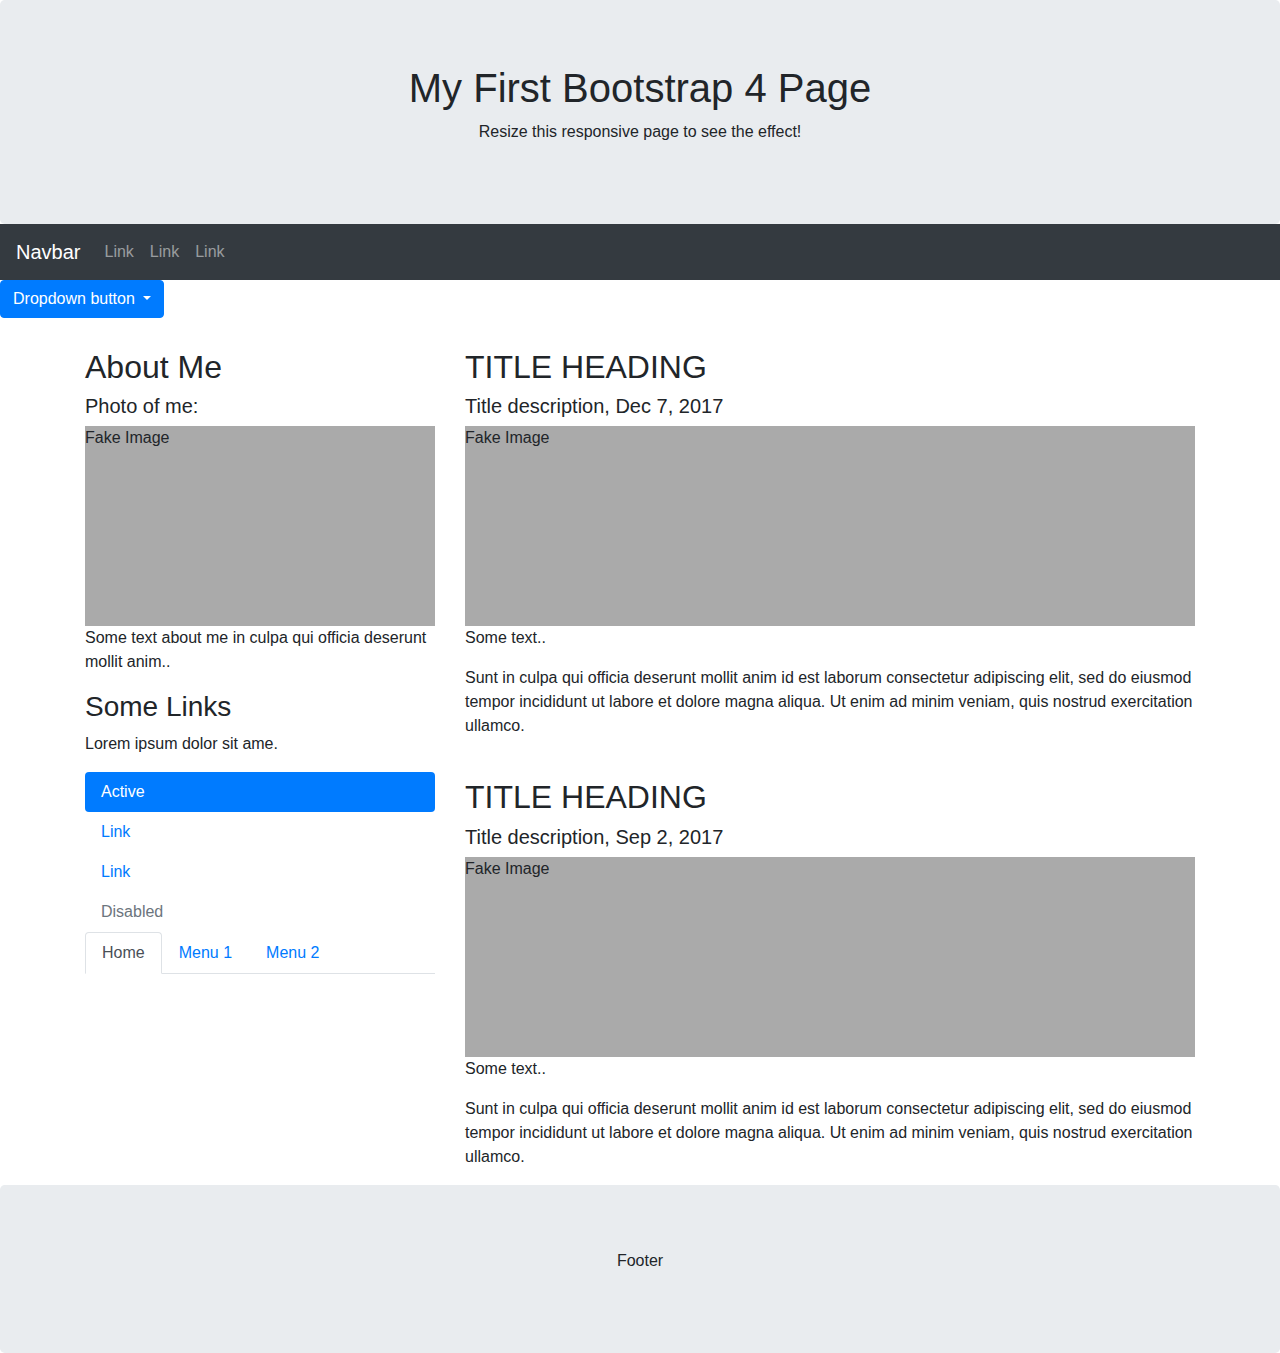
<file: 20190918/bootstrap-test.html>
<!DOCTYPE html>
<html lang="en">
  <head>
    <title>Bootstrap 4 Website Example</title>
    <meta charset="utf-8">
    <meta name="viewport" content="width=device-width, initial-scale=1">
    <link rel="stylesheet" href="https://maxcdn.bootstrapcdn.com/bootstrap/4.3.1/css/bootstrap.min.css">
    <script src="https://ajax.googleapis.com/ajax/libs/jquery/3.4.1/jquery.min.js"></script>
    <script src="https://cdnjs.cloudflare.com/ajax/libs/popper.js/1.14.7/umd/popper.min.js"></script>
    <script src="https://maxcdn.bootstrapcdn.com/bootstrap/4.3.1/js/bootstrap.min.js"></script>
    <style>
      .fakeimg {
      height: 200px;
      background: #aaa;
      }
    </style>
  </head>
  <body>
    
    <div class="jumbotron text-center" style="margin-bottom:0">
      <h1>My First Bootstrap 4 Page</h1>
      <p>Resize this responsive page to see the effect!</p> 
    </div>
    
    <nav class="navbar navbar-expand-sm bg-dark navbar-dark">
      <a class="navbar-brand" href="#">Navbar</a>
      <button class="navbar-toggler" type="button" data-toggle="collapse" data-target="#collapsibleNavbar">
        <span class="navbar-toggler-icon"></span>
      </button>
      <div class="collapse navbar-collapse" id="collapsibleNavbar">
        <ul class="navbar-nav">
          <li class="nav-item">
            <a class="nav-link" href="#">Link</a>
          </li>
          <li class="nav-item">
            <a class="nav-link" href="#">Link</a>
          </li>
          <li class="nav-item">
            <a class="nav-link" href="#">Link</a>
          </li>    
        </ul>
      </div>  
    </nav>
    
    <div class="dropdown">
      <button type="button" class="btn btn-primary dropdown-toggle" data-toggle="dropdown">
        Dropdown button
      </button>
      <div class="dropdown-menu">
        <a class="dropdown-item" href="#">Link 1</a>
        <a class="dropdown-item" href="#">Link 2</a>
        <a class="dropdown-item" href="#">Link 3</a>
      </div>
    </div>
    
    
    <div class="container" style="margin-top:30px">
      <div class="row">
        <div class="col-sm-4">
          <h2>About Me</h2>
          <h5>Photo of me:</h5>
          <div class="fakeimg">Fake Image</div>
        <p>Some text about me in culpa qui officia deserunt mollit anim..</p>
        <h3>Some Links</h3>
        <p>Lorem ipsum dolor sit ame.</p>
        <ul class="nav nav-pills flex-column">
          <li class="nav-item">
            <a class="nav-link active" href="#">Active</a>
          </li>
          <li class="nav-item">
            <a class="nav-link" href="#">Link</a>
          </li>
          <li class="nav-item">
            <a class="nav-link" href="#">Link</a>
          </li>
          <li class="nav-item">
            <a class="nav-link disabled" href="#">Disabled</a>
          </li>
        </ul>
        <ul class="nav nav-tabs">
          <li class="nav-item">
            <a class="nav-link active" data-toggle="tab" href="#home">Home</a>
          </li>
          <li class="nav-item">
            <a class="nav-link" data-toggle="tab" href="#menu1">Menu 1</a>
          </li>
          <li class="nav-item">
            <a class="nav-link" data-toggle="tab" href="#menu2">Menu 2</a>
          </li>
        </ul>
        <hr class="d-sm-none">
      </div>
      <div class="col-sm-8">
        <h2>TITLE HEADING</h2>
        <h5>Title description, Dec 7, 2017</h5>
        <div class="fakeimg">Fake Image</div>
        <p>Some text..</p>
        <p>Sunt in culpa qui officia deserunt mollit anim id est laborum consectetur adipiscing elit, sed do eiusmod tempor incididunt ut labore et dolore magna aliqua. Ut enim ad minim veniam, quis nostrud exercitation ullamco.</p>
        <br>
        <h2>TITLE HEADING</h2>
        <h5>Title description, Sep 2, 2017</h5>
        <div class="fakeimg">Fake Image</div>
        <p>Some text..</p>
        <p>Sunt in culpa qui officia deserunt mollit anim id est laborum consectetur adipiscing elit, sed do eiusmod tempor incididunt ut labore et dolore magna aliqua. Ut enim ad minim veniam, quis nostrud exercitation ullamco.</p>
      </div>
    </div>
  </div>
  
  <div class="jumbotron text-center" style="margin-bottom:0">
    <p>Footer</p>
  </div>
  
</body>
</html>
</file>
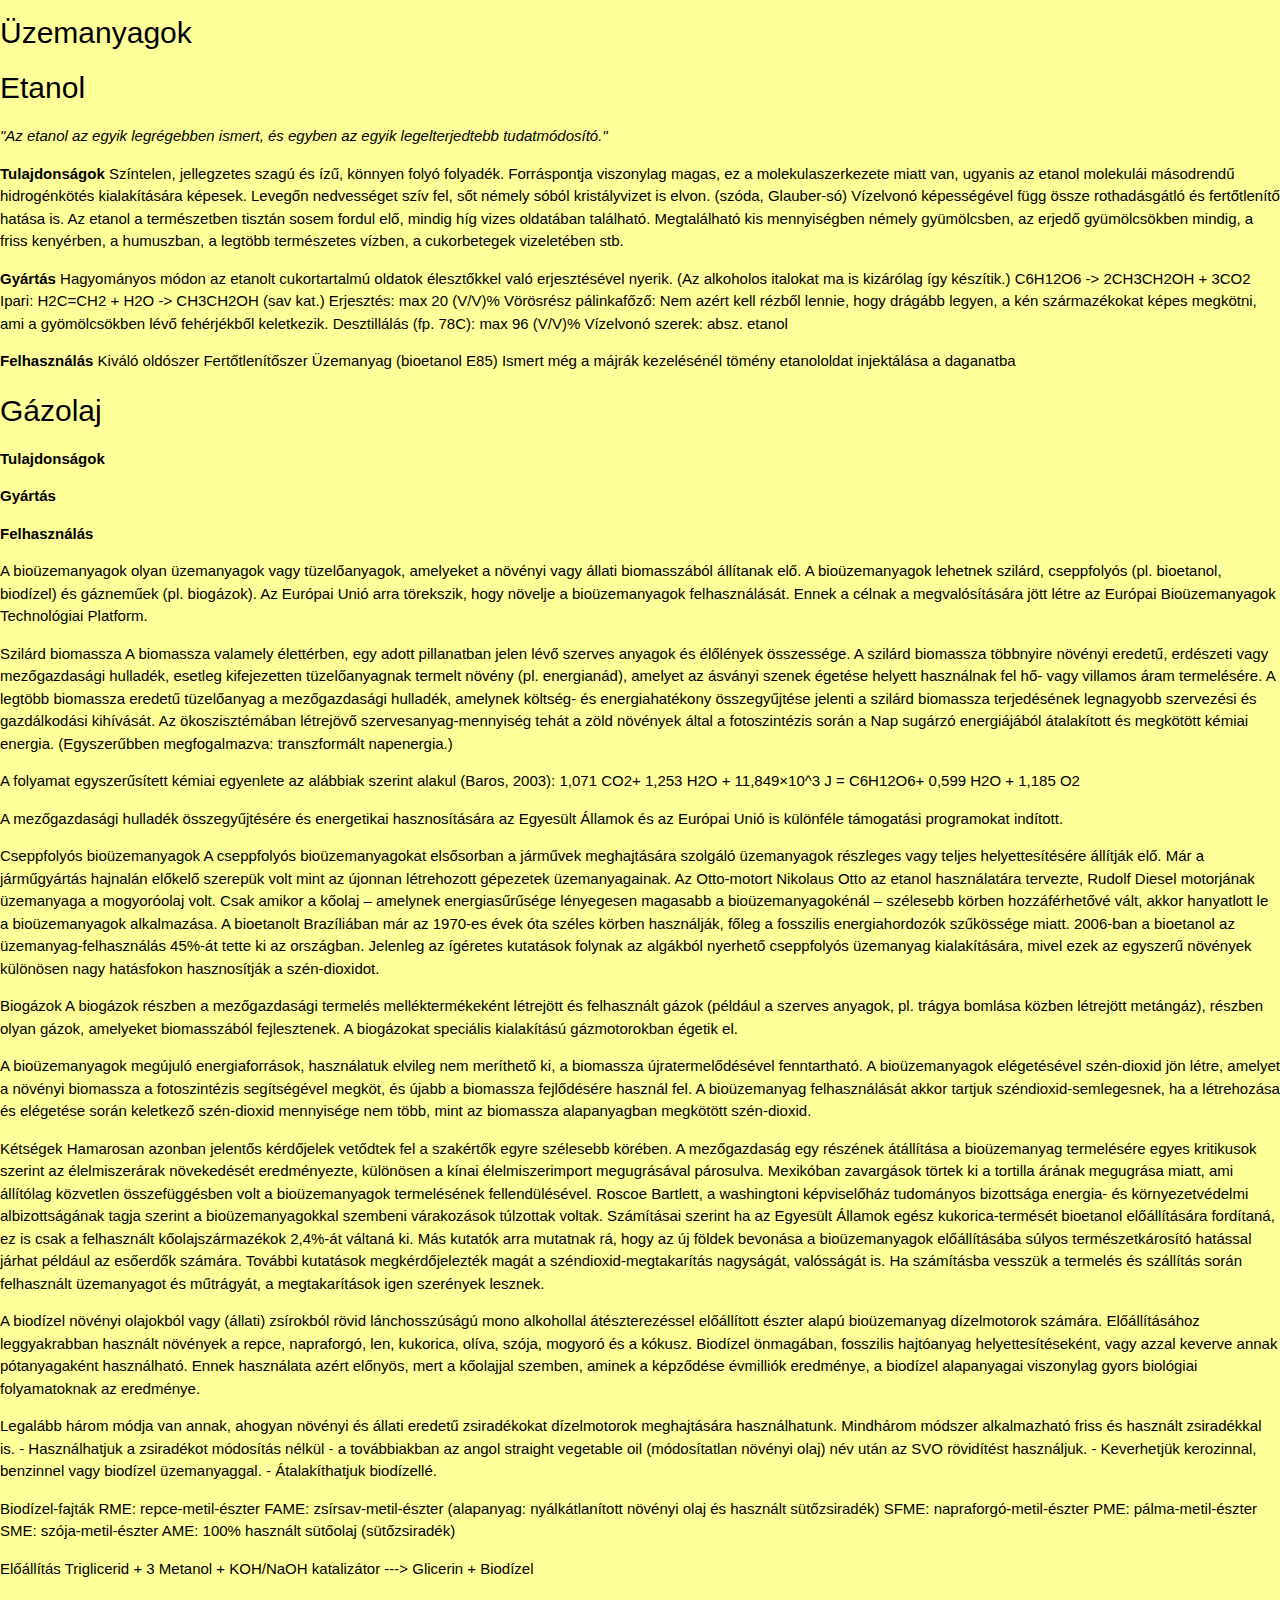
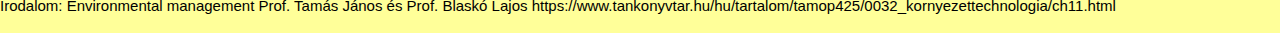
<file: 20190926/biouzemanyag.html>
<!DOCTYPE html>
<html>
	<head>
		<title>Bioetanol, biodízel</title>
		<link rel="stylesheet" href="https://www.w3schools.com/w3css/4/w3.css">
		<style>
			body	{background-color:#ffff99}
		</style>
	</head>
	<body>
		
		<h2>Üzemanyagok</h2>
		<h2>Etanol</h2>
		<p>
			<i>"Az etanol az egyik legrégebben ismert, és egyben az egyik legelterjedtebb tudatmódosító."</i>
		</p>
		<p>
			<b>Tulajdonságok</b>
			Színtelen, jellegzetes szagú és ízű, könnyen folyó folyadék. Forráspontja viszonylag magas, ez a molekulaszerkezete miatt van, ugyanis az etanol molekulái másodrendű hidrogénkötés kialakítására képesek.
			Levegőn nedvességet szív fel, sőt némely sóból kristályvizet is elvon. (szóda, Glauber-só)
			Vízelvonó képességével függ össze rothadásgátló és fertőtlenítő hatása is.
			Az etanol a természetben tisztán sosem fordul elő, mindig híg vizes oldatában található. Megtalálható kis mennyiségben némely gyümölcsben, az erjedő gyümölcsökben mindig, a friss kenyérben, a humuszban, a legtöbb természetes vízben, a cukorbetegek vizeletében stb.
		</p>
		<p>
			<b>Gyártás</b>
			Hagyományos módon az etanolt cukortartalmú oldatok élesztőkkel való erjesztésével nyerik. (Az alkoholos italokat ma is kizárólag így készítik.)
			C6H12O6 -> 2CH3CH2OH + 3CO2
			Ipari: H2C=CH2 + H2O -> CH3CH2OH (sav kat.)
			Erjesztés: max 20 (V/V)%
			Vörösrész pálinkafőző: Nem azért kell rézből lennie, hogy drágább legyen, a kén származékokat képes megkötni, ami a gyömölcsökben lévő fehérjékből keletkezik.
			Desztillálás (fp. 78C): max 96 (V/V)%
			Vízelvonó szerek: absz. etanol
		</p>
		<p>
			<b>Felhasználás</b>
			Kiváló oldószer
			Fertőtlenítőszer
			Üzemanyag (bioetanol E85)
			Ismert még a májrák kezelésénél tömény etanololdat injektálása a daganatba
		</p>
		<h2>Gázolaj</h2>
		<p><b>Tulajdonságok</b></p>
		<p><b>Gyártás</b></p>
		<p><b>Felhasználás</b></p>
		
		
		<p>
			A bioüzemanyagok olyan üzemanyagok vagy tüzelőanyagok, amelyeket a növényi vagy állati biomasszából állítanak elő. A bioüzemanyagok lehetnek szilárd, cseppfolyós (pl. bioetanol, biodízel) és gázneműek (pl. biogázok). Az Európai Unió arra törekszik, hogy növelje a bioüzemanyagok felhasználását. Ennek a célnak a megvalósítására jött létre az Európai Bioüzemanyagok Technológiai Platform.
		</p>
		
		<p>
			Szilárd biomassza
			A biomassza valamely élettérben, egy adott pillanatban jelen lévő szerves anyagok és élőlények összessége.
			A szilárd biomassza többnyire növényi eredetű, erdészeti vagy mezőgazdasági hulladék, esetleg kifejezetten tüzelőanyagnak termelt növény (pl. energianád), amelyet az ásványi szenek égetése helyett használnak fel hő- vagy villamos áram termelésére. A legtöbb biomassza eredetű tüzelőanyag a mezőgazdasági hulladék, amelynek költség- és energiahatékony összegyűjtése jelenti a szilárd biomassza terjedésének legnagyobb szervezési és gazdálkodási kihívását. 
			Az ökoszisztémában létrejövő szervesanyag-mennyiség tehát a zöld növények által a fotoszintézis során a Nap sugárzó energiájából átalakított és megkötött kémiai energia. (Egyszerűbben megfogalmazva: transzformált napenergia.)
		</p>
		
		<p>
			A folyamat egyszerűsített kémiai egyenlete az alábbiak szerint alakul (Baros, 2003):
			1,071 CO2+ 1,253 H2O + 11,849×10^3 J = C6H12O6+ 0,599 H2O + 1,185 O2
		</p>
		
		<p>
			A mezőgazdasági hulladék összegyűjtésére és energetikai hasznosítására az Egyesült Államok és az Európai Unió is különféle támogatási programokat indított.
		</p>
		
		<p>
			Cseppfolyós bioüzemanyagok
			A cseppfolyós bioüzemanyagokat elsősorban a járművek meghajtására szolgáló üzemanyagok részleges vagy teljes helyettesítésére állítják elő. Már a járműgyártás hajnalán előkelő szerepük volt mint az újonnan létrehozott gépezetek üzemanyagainak. Az Otto-motort Nikolaus Otto az etanol használatára tervezte, Rudolf Diesel motorjának üzemanyaga a mogyoróolaj volt. Csak amikor a kőolaj – amelynek energiasűrűsége lényegesen magasabb a bioüzemanyagokénál – szélesebb körben hozzáférhetővé vált, akkor hanyatlott le a bioüzemanyagok alkalmazása. A bioetanolt Brazíliában már az 1970-es évek óta széles körben használják, főleg a fosszilis energiahordozók szűkössége miatt. 2006-ban a bioetanol az üzemanyag-felhasználás 45%-át tette ki az országban. Jelenleg az ígéretes kutatások folynak az algákból nyerhető cseppfolyós üzemanyag kialakítására, mivel ezek az egyszerű növények különösen nagy hatásfokon hasznosítják a szén-dioxidot.
		</p>
		
		<p>
			Biogázok
			A biogázok részben a mezőgazdasági termelés melléktermékeként létrejött és felhasznált gázok (például a szerves anyagok, pl. trágya bomlása közben létrejött metángáz), részben olyan gázok, amelyeket biomasszából fejlesztenek. A biogázokat speciális kialakítású gázmotorokban égetik el.
		</p>
		
		<p>
			A bioüzemanyagok megújuló energiaforrások, használatuk elvileg nem meríthető ki, a biomassza újratermelődésével fenntartható. A bioüzemanyagok elégetésével szén-dioxid jön létre, amelyet a növényi biomassza a fotoszintézis segítségével megköt, és újabb a biomassza fejlődésére használ fel. A bioüzemanyag felhasználását akkor tartjuk széndioxid-semlegesnek, ha a létrehozása és elégetése során keletkező szén-dioxid mennyisége nem több, mint az biomassza alapanyagban megkötött szén-dioxid.
		</p>
		
		<p>
			Kétségek
			Hamarosan azonban jelentős kérdőjelek vetődtek fel a szakértők egyre szélesebb körében. A mezőgazdaság egy részének átállítása a bioüzemanyag termelésére egyes kritikusok szerint az élelmiszerárak növekedését eredményezte, különösen a kínai élelmiszerimport megugrásával párosulva. Mexikóban zavargások törtek ki a tortilla árának megugrása miatt, ami állítólag közvetlen összefüggésben volt a bioüzemanyagok termelésének fellendülésével. Roscoe Bartlett, a washingtoni képviselőház tudományos bizottsága energia- és környezetvédelmi albizottságának tagja szerint a bioüzemanyagokkal szembeni várakozások túlzottak voltak. Számításai szerint ha az Egyesült Államok egész kukorica-termését bioetanol előállítására fordítaná, ez is csak a felhasznált kőolajszármazékok 2,4%-át váltaná ki. Más kutatók arra mutatnak rá, hogy az új földek bevonása a bioüzemanyagok előállításába súlyos természetkárosító hatással járhat például az esőerdők számára. További kutatások megkérdőjelezték magát a széndioxid-megtakarítás nagyságát, valósságát is. Ha számításba vesszük a termelés és szállítás során felhasznált üzemanyagot és műtrágyát, a megtakarítások igen szerények lesznek.
		</p>
		
		<p>
			A biodízel növényi olajokból vagy (állati) zsírokból rövid lánchosszúságú mono alkohollal átészterezéssel előállított észter alapú bioüzemanyag dízelmotorok számára.
			Előállításához leggyakrabban használt növények a repce, napraforgó, len, kukorica, olíva, szója, mogyoró és a kókusz.
			Biodízel önmagában, fosszilis hajtóanyag helyettesítéseként, vagy azzal keverve annak pótanyagaként használható. Ennek használata azért előnyös, mert a kőolajjal szemben, aminek a képződése évmilliók eredménye, a biodízel alapanyagai viszonylag gyors biológiai folyamatoknak az eredménye.
		</p>
		
		<p>
			Legalább három módja van annak, ahogyan növényi és állati eredetű zsiradékokat dízelmotorok meghajtására használhatunk. Mindhárom módszer alkalmazható friss és használt zsiradékkal is.
			- Használhatjuk a zsiradékot módosítás nélkül - a továbbiakban az angol straight vegetable oil (módosítatlan növényi olaj) név után az SVO rövidítést használjuk.
			- Keverhetjük kerozinnal, benzinnel vagy biodízel üzemanyaggal.
			- Átalakíthatjuk biodízellé.
		</p>
		
		<p>
			Biodízel-fajták
			RME: repce-metil-észter
			FAME: zsírsav-metil-észter (alapanyag: nyálkátlanított növényi olaj és használt sütőzsiradék)
			SFME: napraforgó-metil-észter
			PME: pálma-metil-észter
			SME: szója-metil-észter
			AME: 100% használt sütőolaj (sütőzsiradék)
		</p>
		
		<p>
			Előállítás
			Triglicerid + 3 Metanol + KOH/NaOH katalizátor ---> Glicerin + Biodízel
		</p>
		
		
		<p>
			Irodalom:
			Environmental management
			Prof. Tamás János és Prof. Blaskó Lajos
			https://www.tankonyvtar.hu/hu/tartalom/tamop425/0032_kornyezettechnologia/ch11.html
		</p>
		
	</body>
</html>
</file>
<file: CSS/style.css>
body {
  background-color:	#009900;
}
td {
  border:			1pt solid #550000;
  color:			#005500;
  font-size:		14pt;
  width:			10%;
}
p.check {
	font-size:		10pt;
	color:			red;
}
</file>
<file: CSS/style2.css>
html, body {
	height: 100%;
}
body
{
  background-color:	#367d13;
}	
button
{
	width:120pt;
}
button.reset
{
	position:relative;
	left:248pt;
	top:5pt;
}
div.page			
{
	width:400pt;
}
div.bar				
{
	width:100pt;
}
div.progress  
{
	width:368pt;
}
iframe	
{
	width:100%;
	height:400pt;
	border:none;
}
a			
{
	text-decoration:none;
}
div.indexmen
{
	w3-bar-item
	w3-button
	w3-green
	w3-hide-small
}
object.main
{
	width:800;
	height:300;
}
table.list 
{
	width:100%;
}
</file>
